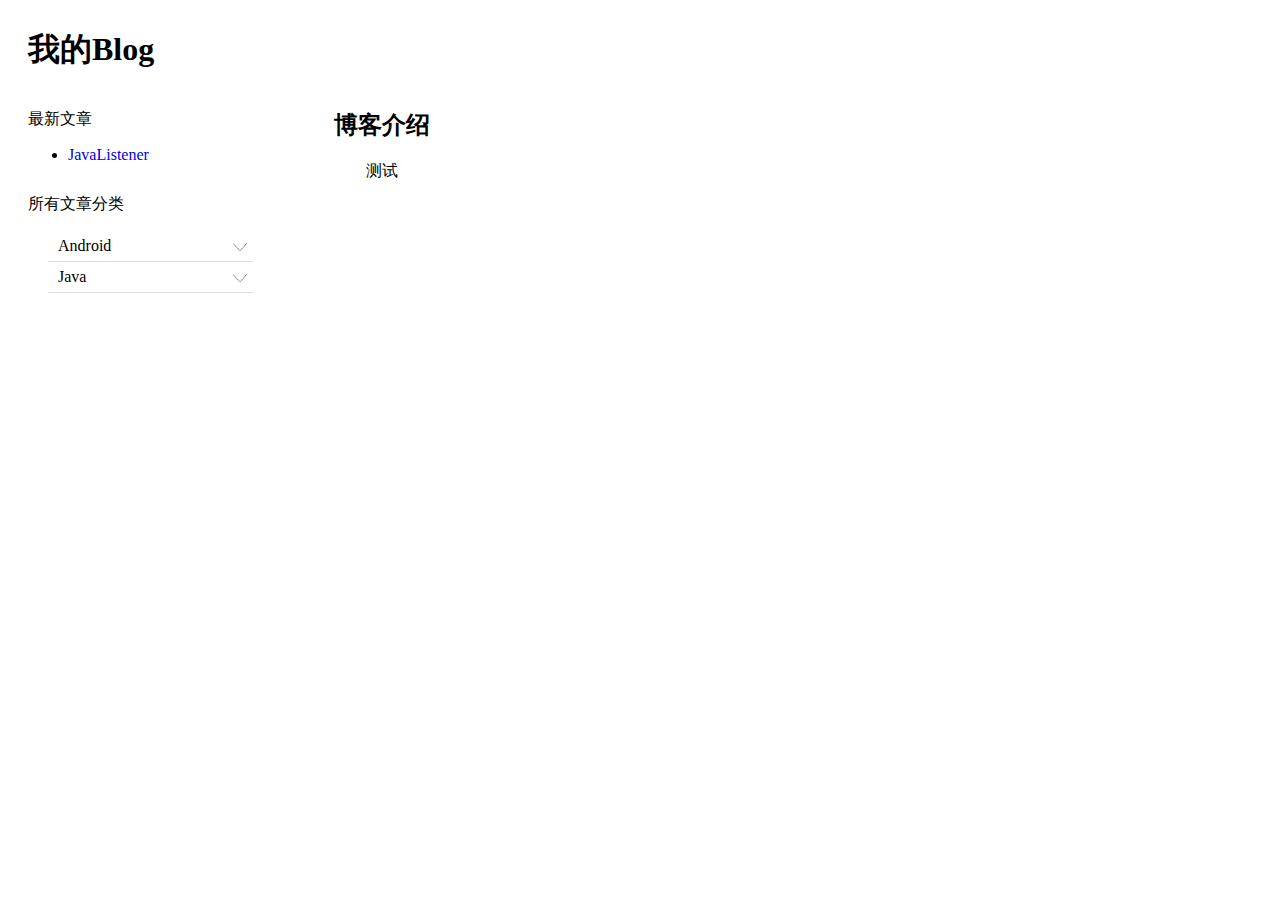
<file: index.html>
<html>
	<head>
		<meta http-equiv="Content-Type" content="text/html; charset=UTF-8" />
		<title>我的博客</title>
		<script src="./js/jquery-3.0.0.min.js"></script>		<script src="./js/main.js"></script>
		<link href="./style/main.css" rel="stylesheet" type="text/css"/>
	</head>
	<body>
		<h1>我的Blog</h1>
		<div class="float-left" style="width: 20%;">
			<div id="new-article">				<p>最新文章</p>
				<ul>
					<li><a href="./all-category/Java/JavaListener.html">JavaListener</a></li>
				</ul>
			</div>
			<div id="all-category">
				<p>所有文章分类</p>
				<ul id="nav">
<li class="li-firstMenu dir">
	<div class="div-firstMenu">
		<span class="span-firstMenu">Android</span>
    	<span class="ic-pull"></span>
	</div>
<ul class="ul-secondMenu">
<li class="li-secondMenu dir">
	<div class="div-secondMenu">
		<span class="span-secondMenu">FileShare</span>
    	<span class="ic-pull"></span>
	</div>
<ul class="ul-thirdMenu">
<li class="li-thirdMenu">
	<div class="div-thirdMenu">
		<a href="./all-category/Android/FileShare/Share.html">
			<span class="span-thirdMenu">Share.html</span>
		</a>
	</div>
</li>
<li class="li-thirdMenu dir">
	<div class="div-thirdMenu">
		<span class="span-thirdMenu">test02</span>
    	<span class="ic-pull"></span>
	</div>
<ul class="ul-fourthMenu">
<li class="li-fourthMenu">
	<div class="div-fourthMenu">
		<a href="./all-category/Android/FileShare/test02/test02.html">
			<span class="span-fourthMenu">test02.html</span>
		</a>
	</div>
</li>
	</ul>
</li>
	</ul>
</li>
<li class="li-secondMenu">
	<div class="div-secondMenu">
		<a href="./all-category/Android/Notification.html">
			<span class="span-secondMenu">Notification.html</span>
		</a>
	</div>
</li>
	</ul>
</li>
<li class="li-firstMenu dir">
	<div class="div-firstMenu">
		<span class="span-firstMenu">Java</span>
    	<span class="ic-pull"></span>
	</div>
<ul class="ul-secondMenu">
<li class="li-secondMenu">
	<div class="div-secondMenu">
		<a href="./all-category/Java/JavaListener.html">
			<span class="span-secondMenu">JavaListener.html</span>
		</a>
	</div>
</li>
	</ul>
</li>
				</ul>
			</div>
		</div>	
		<div id="blog-introduction" class="float-right" style="width:75%;">
			<h2>博客介绍</h2>
			<p>测试</p>
		</div>
	</body>
</html>
</file>
<file: style/main.css>
body{
	padding:20px;
}
.float-left{
	float: left;
}
.float-right{
	float: right;
}
.float-clear{
	clear: both;
}
a{text-decoration: none;}



#new-article ul li{
    margin-bottom: 10px;
}



.ic-pull{
	width: 15px;
	height: 8px;
	display: inline-block;
	background-image: url(../images/pull.png);
	background-repeat:no-repeat;
	background-size: contain; 
	float: right;
	margin-top: 12px;
	margin-right: 5px;
}

#nav{
	padding: 0 20px 0 20px;
    margin-top: 0px; 
}

.li-firstMenu{
	list-style-type:none;
    border-bottom: solid 1px #ddd;
}
	.li-firstMenu ul{
		padding-left: 0px;
	}
	.li-firstMenu ul li{
		list-style-type:none; 
	}
.li-secondMenu{
    border-bottom: solid 1px #eee;
}

.ul-secondMenu{
	display: none;
}
.ul-thirdMenu{
	display: none;
}
.ul-fourthMenu{
	display: none;
}

.span-firstMenu{
	padding-left: 10px;
	height: 30px;
	display: inline-block;
	line-height: 30px;
}
.span-secondMenu{
	padding-left: 20px;
	height: 28px;
	display: inline-block;
	line-height: 28px;
}
.span-thirdMenu{
	padding-left: 30px;
	height: 25px;
	display: inline-block;
	line-height: 25px;
}
.span-fourthMenu{
	padding-left: 40px;
	height: 22px;
	display: inline-block;
	line-height: 22px;
}

.div-secondMenu{
   background: #f4f4f4;
}
   
.div-thirdMenu{
    background: #f9f9f9;
}

.div-fourthMenu{
    background: #fcfcfc;
}

#new-article{
    margin-bottom: 30px;
}

#blog-introduction p{
    text-indent:2em;
}
#blog-introduction h2{
    margin-top: 16px;
}
</file>
